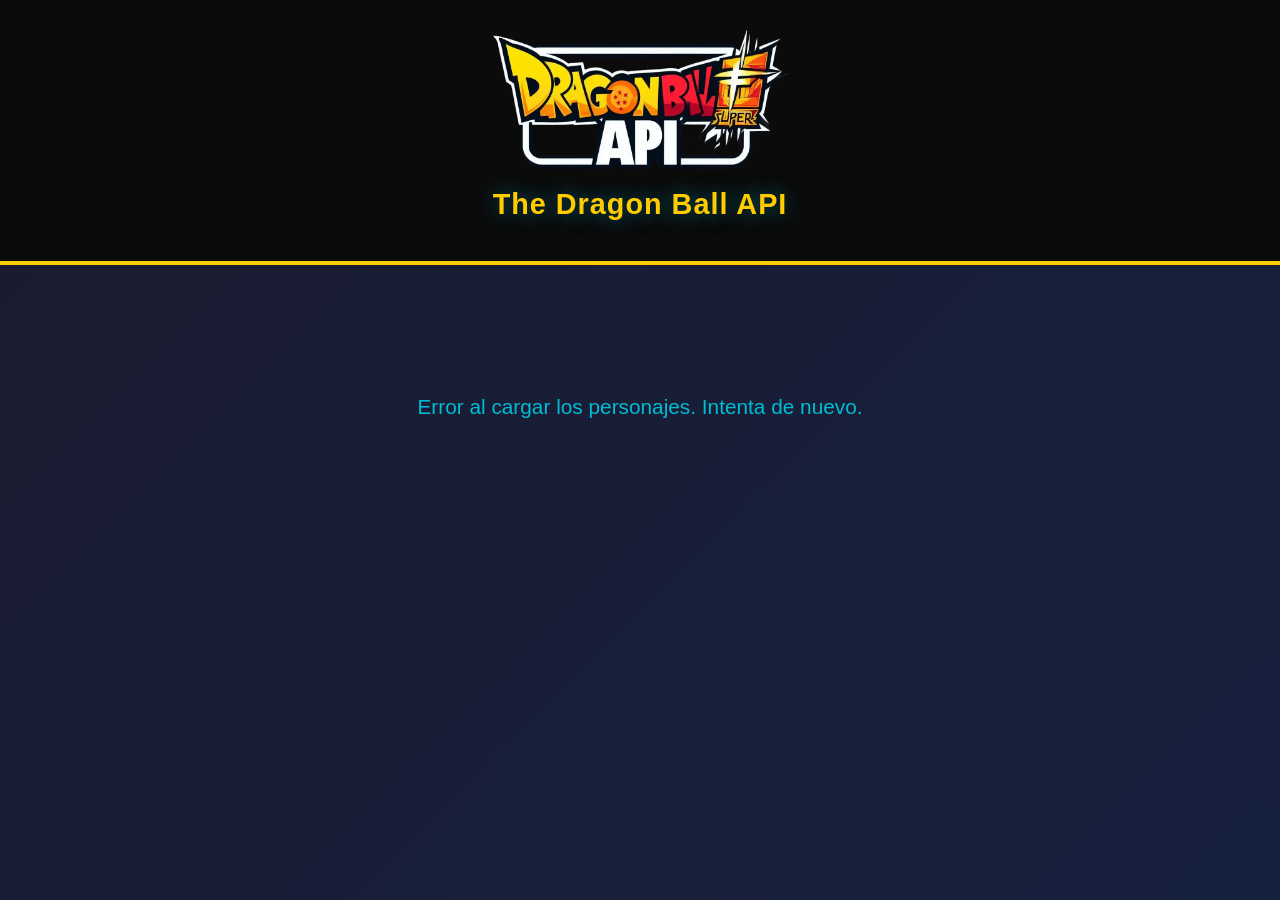
<file: index.html>
<!DOCTYPE html>
<html lang="es">
<head>
  <meta charset="UTF-8">
  <meta name="viewport" content="width=device-width, initial-scale=1.0">
  <title>Dragon Ball Z</title>
  <link rel="stylesheet" href="./css/estilo.css">
</head>
<body>
  

  

<header class="header">
  <img src="./recursos/thumbnail.png" alt="Dragon Ball API Logo" class="logo">
  <h1 class="titulo">The Dragon Ball API</h1>
      
</header>

  <main>
    <div id="grid-personajes" class="grid-container"></div>
    <div id="loading" class="loading">Cargando personajes...</div>
  </main>

  <script src="./js/js.js"></script>
</body>
</html>
</file>
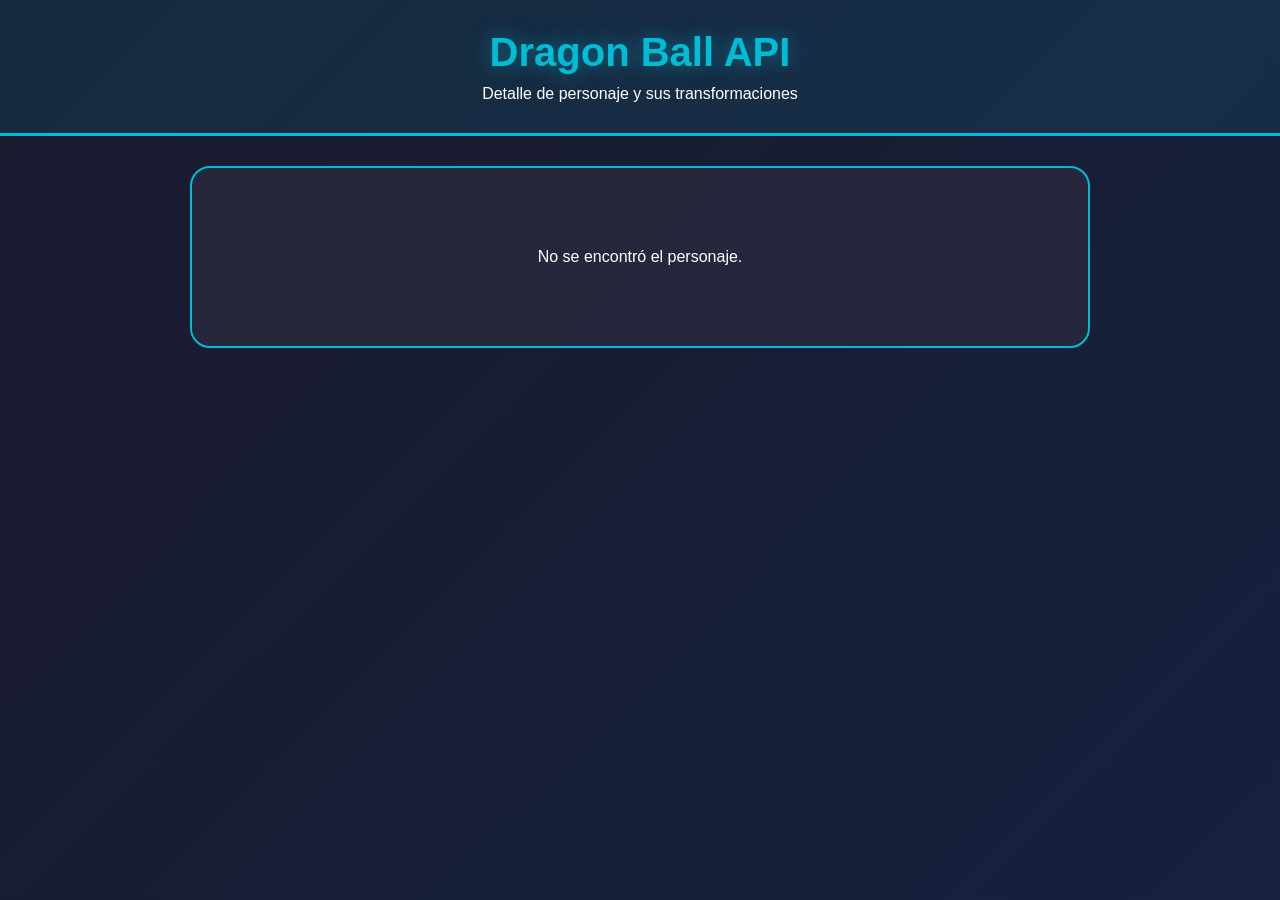
<file: html/detalle.html>
<!DOCTYPE html>
<html lang="es">
<head>
  <meta charset="UTF-8">
  <meta name="viewport" content="width=device-width, initial-scale=1.0">
  <title>Detalle del Personaje</title>
  <link rel="stylesheet" href="../css/estilo.css">
</head>
<body>
  <header>
    <h1>Dragon Ball API</h1>
    <p>Detalle de personaje y sus transformaciones</p>
  </header>

  <main>
    <div id="contenido-detalle" class="detalle-wrapper"></div>
  </main>

  <script src="../js/js.js"></script>
</body>
</html>
</file>
<file: css/estilo.css>
* {
  margin: 0;
  padding: 0;
  box-sizing: border-box;
}

body {
  font-family: 'Segoe UI', Tahoma, Geneva, Verdana, sans-serif;
  background: linear-gradient(135deg, #1a1a2e 0%, #16213e 100%);
  color: #ffffff;
  min-height: 100vh;
}

header {
  text-align: center;
  padding: 30px 20px;
  background: rgba(0, 188, 212, 0.1);
  border-bottom: 3px solid #00bcd4;
}

h1 {
  color: #00bcd4;
  font-size: 2.5em;
  margin-bottom: 10px;
  text-shadow: 0 0 20px rgba(0, 188, 212, 0.5);
}



.grid-container {
  display: grid;
  grid-template-columns: repeat(auto-fill, minmax(200px, 1fr));
  gap: 25px;
  padding: 40px 20px;
  max-width: 1400px;
  margin: 0 auto;
}

.character-card {
  background: linear-gradient(145deg, #2a2a3e, #1f1f2e);
  border: 2px solid #00bcd4;
  border-radius: 15px;
  padding: 15px;
  cursor: pointer;
  transition: all 0.3s ease;
  box-shadow: 0 4px 15px rgba(0, 0, 0, 0.3);
  display: flex;
  flex-direction: column;
  align-items: center;
  justify-content: space-between;
}

.character-card:hover {
  transform: translateY(-10px);
  border-color: #00e5ff;
  box-shadow: 0 8px 25px rgba(0, 188, 212, 0.4);
}

.character-card img {
  width: 100%;
  height: 300px;
  object-fit: contain;
  object-position: center;
  border-radius: 10px;
  margin-bottom: 15px;
  background: #16213e;
  padding: 10px;
  transition: transform 0.4s ease, box-shadow 0.3s ease;
}

.character-card:hover img {
  transform: scale(1.05);
  box-shadow: 0 0 25px rgba(0, 229, 255, 0.4);
}

.character-card h3 {
  color: #00e5ff;
  font-size: 1.3em;
  text-align: center;
  margin-top: 10px;
}

.character-card p {
  text-align: center;
  color: #b0bec5;
  font-weight: 500;
}


.loading {
  text-align: center;
  padding: 50px;
  font-size: 1.3em;
  color: #00bcd4;
}

.detalle-wrapper {
  max-width: 900px;
  margin: 30px auto;
  padding: 30px;
  background: rgba(42, 42, 62, 0.8);
  border-radius: 20px;
  border: 2px solid #00bcd4;
}

.info-principal {
  display: flex;
  gap: 30px;
  margin-bottom: 30px;
  flex-wrap: wrap;
}

.imagen-principal {
  flex: 0 0 250px;
}

.imagen-principal img {
  width: 100%;
  border-radius: 15px;
  border: 3px solid #00bcd4;
  box-shadow: 0 0 30px rgba(0, 188, 212, 0.3);
}

.datos-basicos {
  flex: 1;
  min-width: 300px;
}

.datos-basicos h2 {
  color: #00e5ff;
  font-size: 2.2em;
  margin-bottom: 20px;
  text-shadow: 0 0 15px rgba(0, 229, 255, 0.5);
}

.stat-item {
  background: rgba(0, 188, 212, 0.1);
  padding: 12px 15px;
  margin: 10px 0;
  border-radius: 8px;
  border-left: 4px solid #00bcd4;
}

.stat-item strong {
  color: #00e5ff;
  margin-right: 10px;
}


.pestanas {
  display: flex;
  gap: 10px;
  margin: 30px 0 20px;
  justify-content: center;
}

.btn-pestana {
  background: #1f1f2e;
  border: 2px solid #00bcd4;
  color: #ffffff;
  padding: 12px 30px;
  border-radius: 10px;
  cursor: pointer;
  font-size: 1em;
  transition: all 0.3s ease;
}

.btn-pestana:hover {
  background: #00bcd4;
  color: #000;
}

.btn-pestana.activa {
  background: #00e5ff;
  color: #000;
  border-color: #00e5ff;
  box-shadow: 0 0 20px rgba(0, 229, 255, 0.5);
}

.contenido-pestana {
  display: none;
  background: rgba(31, 31, 46, 0.6);
  padding: 25px;
  border-radius: 15px;
  margin-top: 20px;
  border: 1px solid rgba(0, 188, 212, 0.3);
}

.contenido-pestana.activa {
  display: block;
  animation: fadeIn 0.4s ease;
}

@keyframes fadeIn {
  from {
    opacity: 0;
    transform: translateY(10px);
  }
  to {
    opacity: 1;
    transform: translateY(0);
  }
}

.descripcion-texto {
  line-height: 1.8;
  color: #e0e0e0;
  font-size: 1.05em;
}


.grid-transformaciones {
  display: grid;
  grid-template-columns: repeat(auto-fill, minmax(200px, 1fr));
  gap: 20px;
  margin-top: 20px;
}

.card-transformacion {
  background: linear-gradient(145deg, #2a2a3e, #1f1f2e);
  border: 2px solid #ff6b6b;
  border-radius: 12px;
  padding: 15px;
  text-align: center;
  box-shadow: 0 4px 12px rgba(255, 107, 107, 0.2);
}

.card-transformacion img {
  width: 100%;
  height: 180px;
  object-fit: contain;
  border-radius: 8px;
  margin-bottom: 10px;
}

.card-transformacion h4 {
  color: #ff6b6b;
  margin: 10px 0;
  font-size: 1.2em;
}

.card-transformacion p {
  color: #b0bec5;
  font-size: 0.95em;
}

.info-planeta {
  background: rgba(0, 188, 212, 0.05);
  padding: 20px;
  border-radius: 12px;
  border: 1px solid rgba(0, 188, 212, 0.3);
}

.info-planeta h3 {
  color: #00e5ff;
  margin-bottom: 15px;
  font-size: 1.5em;
}

.planeta-grid {
  display: grid;
  grid-template-columns: 150px 1fr;
  gap: 20px;
  align-items: center;
}

.planeta-grid img {
  width: 100%;
  border-radius: 50%;
  border: 3px solid #00bcd4;
  box-shadow: 0 0 20px rgba(0, 188, 212, 0.4);
}

.planeta-descripcion {
  line-height: 1.6;
  color: #e0e0e0;
}

.planeta-nombre {
  color: #ff6b6b;
  font-weight: bold;
  font-size: 1.2em;
  margin-bottom: 10px;
}


.btn-volver {
  background: linear-gradient(145deg, #00bcd4, #0097a7);
  border: none;
  color: white;
  padding: 15px 40px;
  border-radius: 12px;
  font-size: 1.1em;
  cursor: pointer;
  margin-top: 30px;
  display: block;
  margin-left: auto;
  margin-right: auto;
  transition: all 0.3s ease;
  box-shadow: 0 4px 15px rgba(0, 188, 212, 0.3);
}

.btn-volver:hover {
  background: linear-gradient(145deg, #00e5ff, #00bcd4);
  transform: translateY(-2px);
  box-shadow: 0 6px 20px rgba(0, 229, 255, 0.5);
}


::-webkit-scrollbar {
  width: 8px;
}
::-webkit-scrollbar-thumb {
  background-color: #00bcd4;
  border-radius: 10px;
}
::-webkit-scrollbar-track {
  background: #1a1a2e;
}

@media (max-width: 768px) {
  .grid-container {
    grid-template-columns: repeat(auto-fill, minmax(150px, 1fr));
    gap: 15px;
    padding: 20px 10px;
  }
  
  .info-principal {
    flex-direction: column;
  }
  
  .planeta-grid {
    grid-template-columns: 1fr;
  }
  
  h1 {
    font-size: 1.8em;
  }
}
.card-info {
  background: #222;
  width: 100%;
  padding: 15px;
  border-top: 3px solid #ffcc00;
  border-radius: 0 0 15px 15px;
  text-align: left;
}

.card-info h3 {
  color: #fff;
  font-size: 1.4em;
  margin-bottom: 8px;
}

.card-info p {
  margin: 5px 0;
  color: #ffcc00;
  font-weight: 500;
  line-height: 1.4;
}

.card-info .highlight {
  color: #ffcc00;
  font-weight: bold;
}
.header {
  text-align: center;
  background-color: #0b0b0b;
  padding: 30px 0;
  border-bottom: 4px solid #ffcc00;
}

.logo {
  width: 320px;
  max-width: 90%;
}

.titulo {
  color: #ffcc00;
  font-size: 1.8em;
  margin-top: 10px;
  letter-spacing: 1px;
  font-family: 'Arial Black', sans-serif;
}
</file>
